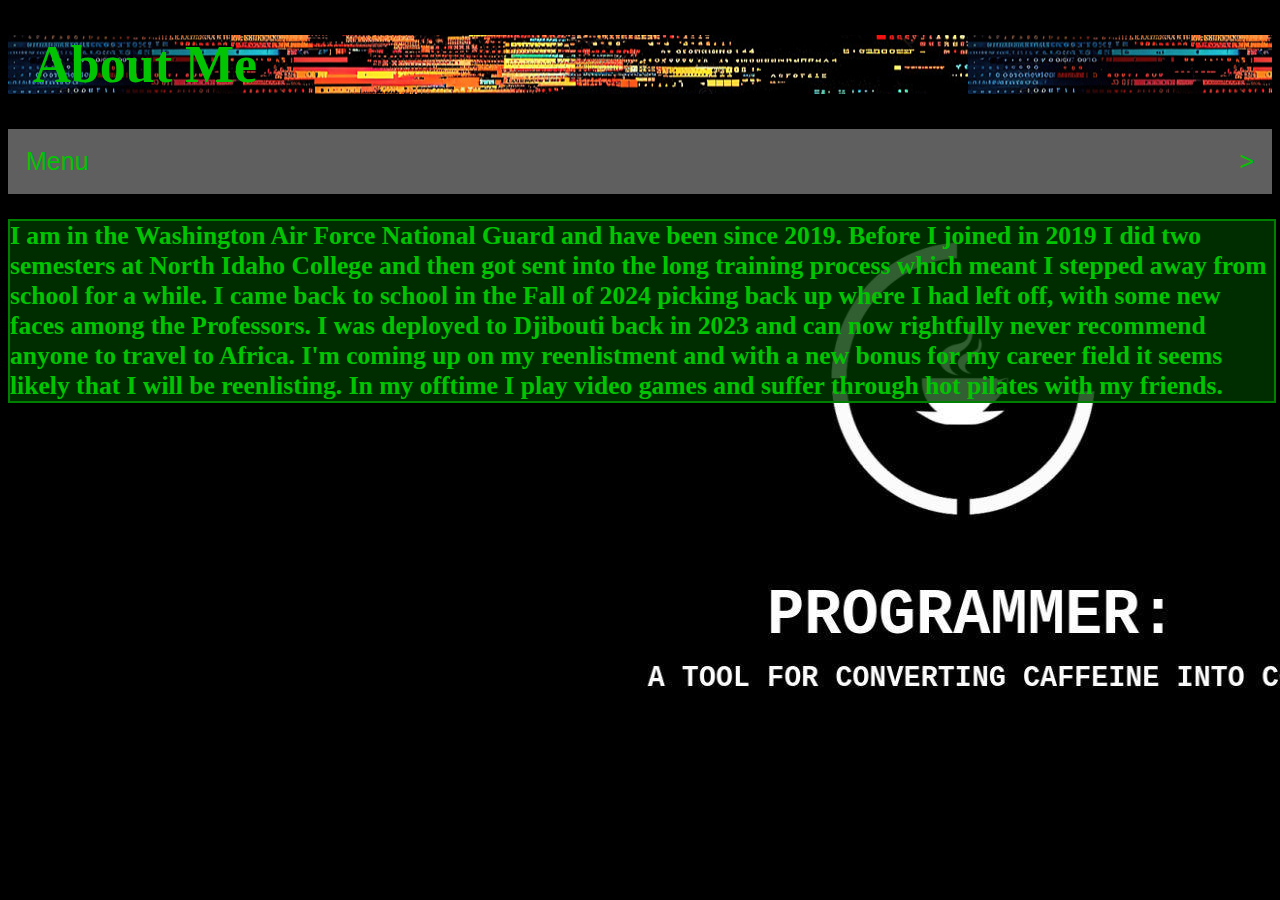
<file: index.html>
<!DOCTYPE html>
<!--[if lt IE 7]>      <html class="no-js lt-ie9 lt-ie8 lt-ie7"> <![endif]-->
<!--[if IE 7]>         <html class="no-js lt-ie9 lt-ie8"> <![endif]-->
<!--[if IE 8]>         <html class="no-js lt-ie9"> <![endif]-->
<!--[if gt IE 8]><!-->      <html class="no-js"> <!--<![endif]-->
<html>
    <head>
        <meta charset="utf-8">
        <meta http-equiv="X-UA-Compatible" content="IE=edge">
        <title> Rostron's Website</title>
        <link rel="icon" type="image/png" sizes="32x32" href="./images/icon.png">
        <meta name="description" content="">
        <meta name="viewport" content="width=device-width, initial-scale=1">
        <link rel="stylesheet" href="CSS/style.css">
    </head>
    <body id="abtbdy">
        <!--[if lt IE 7]>
            <p class="browsehappy">You are using an <strong>outdated</strong> browser. Please <a href="#">upgrade your browser</a> to improve your experience.</p>
        <![endif]-->

        <h1>About Me</h1>
        
        <script src="js/collapsibleMenu.js" async defer></script>

        <button type="button" class="collapsible">Menu</button>
            <div class="content">
                <button type="button" onclick="location.href='index.html'" class="inside" id="about">
                    About Me
                </button>
                <button type="button" onclick="location.href='projects.html'" class="inside" id="proj">
                    Projects
                </button>
                <button type="button" onclick="location.href='contact.html'" class="inside" id="contact">
                    Contact Me
                </button>
            </div>
        
        <h2>
            <p class="info">
                    I am in the Washington Air Force National Guard and have been since 2019.
                    Before I joined in 2019 I did two semesters at North Idaho College and then got 
                    sent into the long training process which meant I stepped away from school for a while.
                    I came back to school in the Fall of 2024 picking back up where I had left off, with some 
                    new faces among the Professors. I was deployed to Djibouti back in 2023 and can now rightfully
                    never recommend anyone to travel to Africa. I'm coming up on my reenlistment and with a new bonus
                    for my career field it seems likely that I will be reenlisting. In my offtime I play video games
                    and suffer through hot pilates with my friends.
                    
            </p>
        </h2>
    </body>
</html>
</file>
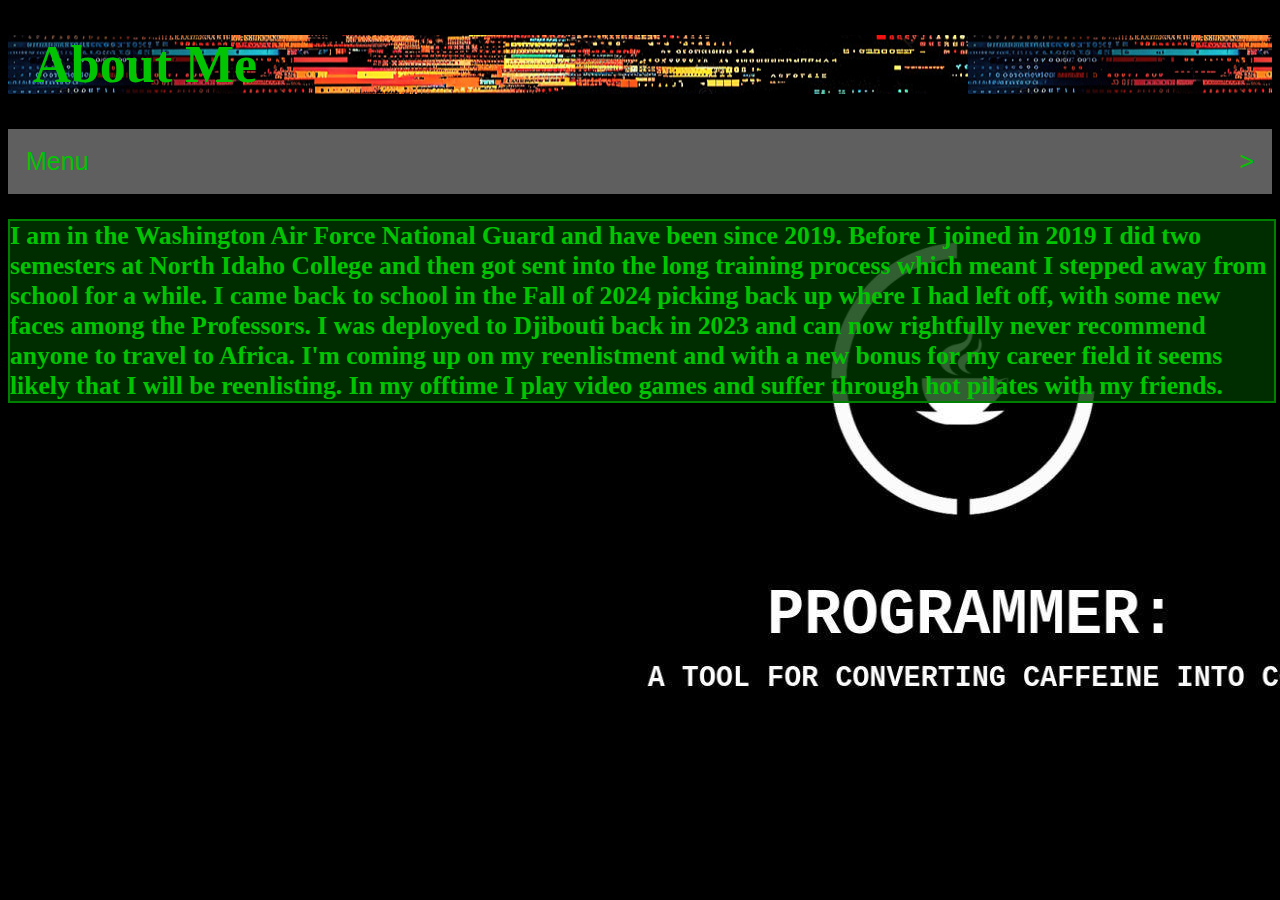
<file: about.html>
<!DOCTYPE html>
<!--[if lt IE 7]>      <html class="no-js lt-ie9 lt-ie8 lt-ie7"> <![endif]-->
<!--[if IE 7]>         <html class="no-js lt-ie9 lt-ie8"> <![endif]-->
<!--[if IE 8]>         <html class="no-js lt-ie9"> <![endif]-->
<!--[if gt IE 8]><!-->      <html class="no-js"> <!--<![endif]-->
<html>
    <head>
        <meta charset="utf-8">
        <meta http-equiv="X-UA-Compatible" content="IE=edge">
        <title> Rostron's Website</title>
        <link rel="icon" type="image/png" sizes="32x32" href="./images/icon.png">
        <meta name="description" content="">
        <meta name="viewport" content="width=device-width, initial-scale=1">
        <link rel="stylesheet" href="CSS/style.css">
    </head>
    <body id="abtbdy">
        <!--[if lt IE 7]>
            <p class="browsehappy">You are using an <strong>outdated</strong> browser. Please <a href="#">upgrade your browser</a> to improve your experience.</p>
        <![endif]-->

        <h1>About Me</h1>
        
        <script src="js/collapsibleMenu.js" async defer></script>

        <button type="button" class="collapsible">Menu</button>
            <div class="content">
                <button type="button" onclick="location.href='about.html'" class="inside" id="about">
                    About Me
                </button>
                <button type="button" onclick="location.href='projects.html'" class="inside" id="proj">
                    Projects
                </button>
                <button type="button" onclick="location.href='contact.html'" class="inside" id="contact">
                    Contact Me
                </button>
            </div>
        
        <h2>
            <p class="info">
                    I am in the Washington Air Force National Guard and have been since 2019.
                    Before I joined in 2019 I did two semesters at North Idaho College and then got 
                    sent into the long training process which meant I stepped away from school for a while.
                    I came back to school in the Fall of 2024 picking back up where I had left off, with some 
                    new faces among the Professors. I was deployed to Djibouti back in 2023 and can now rightfully
                    never recommend anyone to travel to Africa. I'm coming up on my reenlistment and with a new bonus
                    for my career field it seems likely that I will be reenlisting. In my offtime I play video games
                    and suffer through hot pilates with my friends.
                    
            </p>
        </h2>
    </body>
</html>
</file>
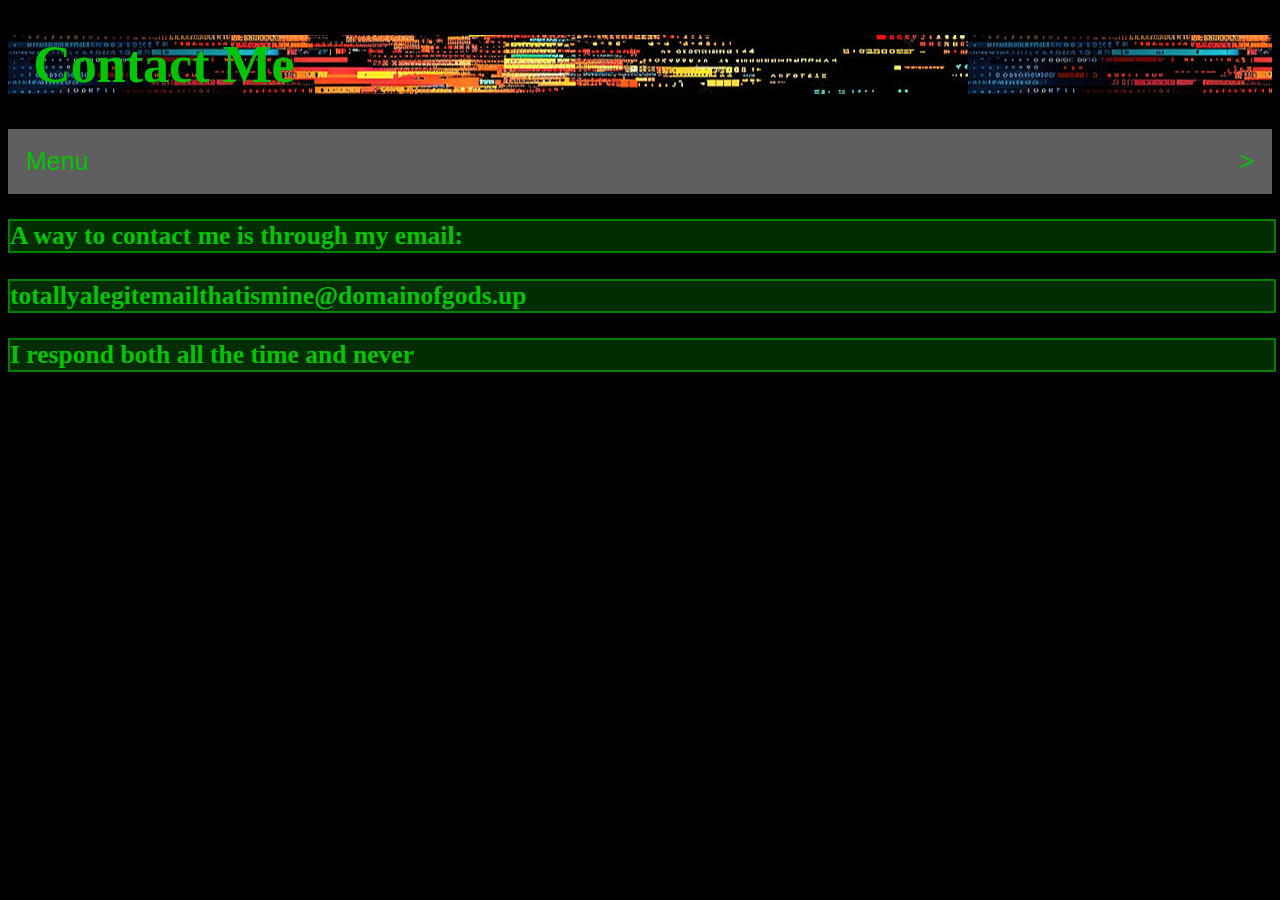
<file: contact.html>
<!DOCTYPE html>
<!--[if lt IE 7]>      <html class="no-js lt-ie9 lt-ie8 lt-ie7"> <![endif]-->
<!--[if IE 7]>         <html class="no-js lt-ie9 lt-ie8"> <![endif]-->
<!--[if IE 8]>         <html class="no-js lt-ie9"> <![endif]-->
<!--[if gt IE 8]><!-->      <html class="no-js"> <!--<![endif]-->
<html>
    <head>
        <meta charset="utf-8">
        <meta http-equiv="X-UA-Compatible" content="IE=edge">
        <title> Rostron's Website</title>
        <link rel="icon" type="image/png" sizes="32x32" href="./images/icon.png">
        <meta name="description" content="">
        <meta name="viewport" content="width=device-width, initial-scale=1">
        <link rel="stylesheet" href="CSS/style.css">
    </head>
    <body>
        <!--[if lt IE 7]>
            <p class="browsehappy">You are using an <strong>outdated</strong> browser. Please <a href="#">upgrade your browser</a> to improve your experience.</p>
        <![endif]-->
        
        <h1> Contact Me</h1>

        <script src="js/collapsibleMenu.js" async defer></script>

        <button type="button" class="collapsible">Menu</button>
            <div class="content">
                <button type="button" onclick="location.href='index.html'" class="inside" id="about">
                    About Me
                </button>
                <button type="button" onclick="location.href='projects.html'" class="inside" id="proj">
                    Projects
                </button>
                <button type="button" onclick="location.href='contact.html'" class="inside" id="contact">
                    Contact Me
                </button>
            </div>

        <h2>
            <p class="info">
                A way to contact me is through my email: 
            </p>
            <p class="info">
                totallyalegitemailthatismine@domainofgods.up
            </p>
            <p class="info">
                I respond both all the time and never
            </p>
        </h2>

    </body>
</html>
</file>
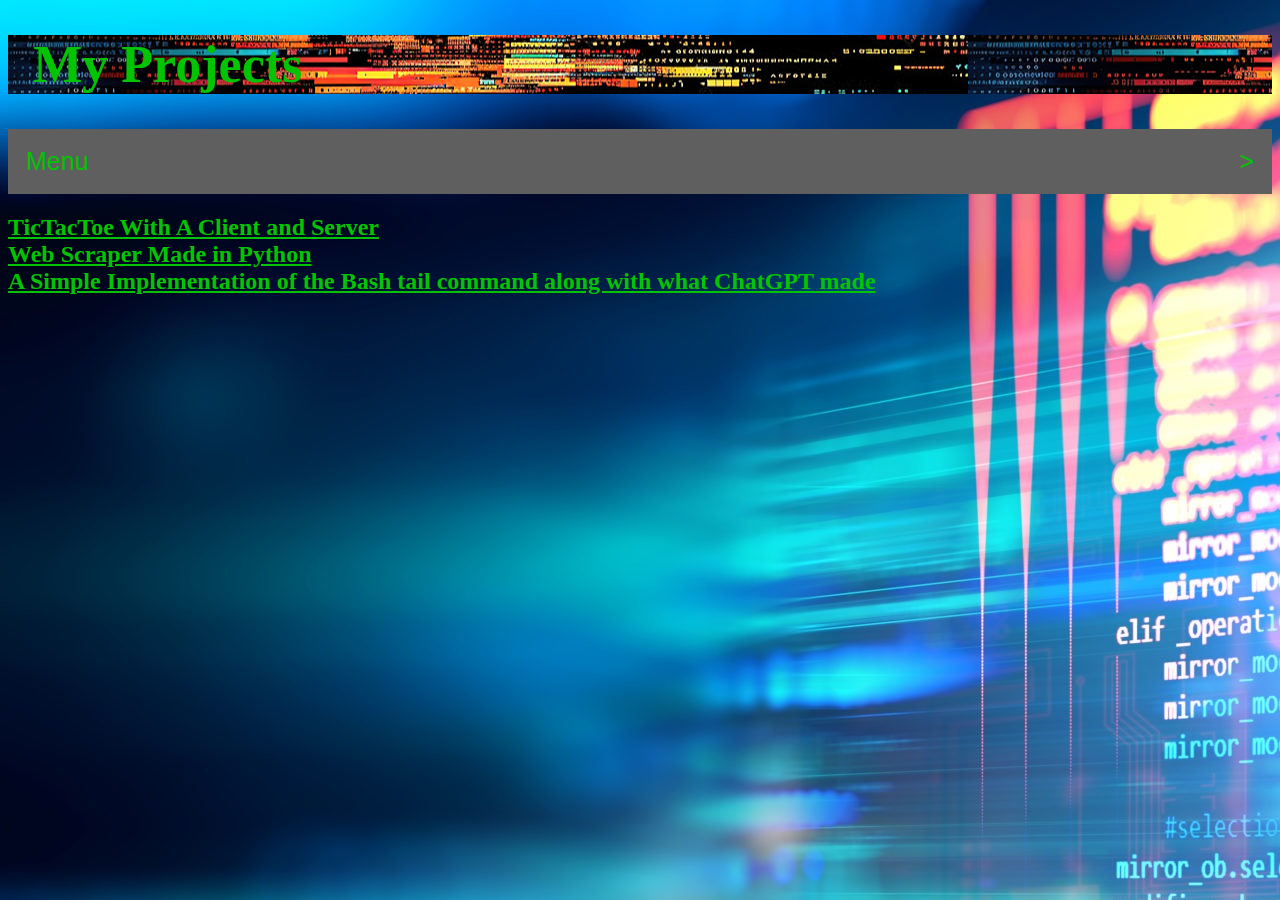
<file: projects.html>
<!DOCTYPE html>
<!--[if lt IE 7]>      <html class="no-js lt-ie9 lt-ie8 lt-ie7"> <![endif]-->
<!--[if IE 7]>         <html class="no-js lt-ie9 lt-ie8"> <![endif]-->
<!--[if IE 8]>         <html class="no-js lt-ie9"> <![endif]-->
<!--[if gt IE 8]><!-->      <html class="no-js"> <!--<![endif]-->
<html>
    <head>
        <meta charset="utf-8">
        <meta http-equiv="X-UA-Compatible" content="IE=edge">
        <title> Rostron's Website</title>
        <link rel="icon" type="image/png" sizes="32x32" href="./images/icon.png">
        <meta name="description" content="">
        <meta name="viewport" content="width=device-width, initial-scale=1">
        <link rel="stylesheet" href="CSS/style.css">
    </head>
    <body id="prjbdy">
        <!--[if lt IE 7]>
            <p class="browsehappy">You are using an <strong>outdated</strong> browser. Please <a href="#">upgrade your browser</a> to improve your experience.</p>
        <![endif]-->
        
        <h1> My Projects</h1>

        <script src="js/collapsibleMenu.js" async defer></script>

        <button type="button" class="collapsible">Menu</button>
            <div class="content">
                <button type="button" onclick="location.href='index.html'" class="inside" id="about">
                    About Me
                </button>
                <button type="button" onclick="location.href='projects.html'" class="inside" id="proj">
                    Projects
                </button>
                <button type="button" onclick="location.href='contact.html'" class="inside" id="contact">
                    Contact Me
                </button>
            </div>

        <h2>
            <a href="https://github.com/Aliothio/tictactoe-network" target="_blank">TicTacToe With A Client and Server</a>
            <a href="https://github.com/Aliothio/Python-web-scraper" target="_blank">Web Scraper Made in Python</a>
            <a href="https://github.com/Aliothio/MyTail" target="_blank">A Simple Implementation of the Bash tail command along with what ChatGPT made</a>
        </h2>
    </body>
</html>
</file>
<file: CSS/style.css>
.collapsible {
    background-color: #5f5f5f;
    color: rgb(2, 196, 2);
    cursor: pointer;
    padding: 18px;
    width: 100%;
    border: none;
    text-align: left;
    outline: none;
    font-size: 25px;
}

.active, .collapsible:hover {
    background-color: #686868;
}

.collapsible:after {
    content: '\003E';
    font-size: 25px;
    color: rgb(2, 196, 2);
    float: right;
    margin-left: 5px;
}

.active:after {
    content: '\0076';
}

.content {
    padding: 0 18px;
    color: rgb(2, 196, 2);
    background-color: #444444;
    max-height: 0;
    overflow: hidden;
    transition: max-height 0.2s ease-out;
    display: flex;
    flex-direction: row;
}

.inside {
    background-color: #444444; 
    color: rgb(2, 196, 2);
    border: none;
    padding: 10px 20px;    
    text-decoration: none;
    display: inline-block;
    text-align: center;
    font-size: 26px;
    margin: 4px 2px;
    cursor: pointer;
    border-radius: 4px;
    width: 33.3%;
    
}




body{
    width: auto;
    height: auto;
    background-color: black;
    background-repeat: no-repeat;
    
    
}

#abtbdy {
    background-image: url('../images/background2.jpg');
}

#prjbdy {
    background-image: url('../images/background1.jpg');
}

h1{
    font-size: 52px;
    padding-left: 2%;
    color: rgb(2, 196, 2);
    background-color: black;
    background-image: url('../images/headbackground.jpg');
    background-position: 0%;
}

.info {
    font-size: 2.0vw;
    color: rgb(2, 196, 2);
    background-color: rgba(0, 56, 0, 0.8);
    width: 100%;
    height: fit-content;
    border: 2px solid green;
    display: block;
}

a{
    width: fit-content;
    height: fit-content;
    color: rgb(2, 196, 2);
    display: flex;
    flex-direction: column;
}


@media (max-width:650px){
    .content{
        flex-direction: column;
    }
    .info{
        font-size: 4.0vw;
    }
}
</file>
